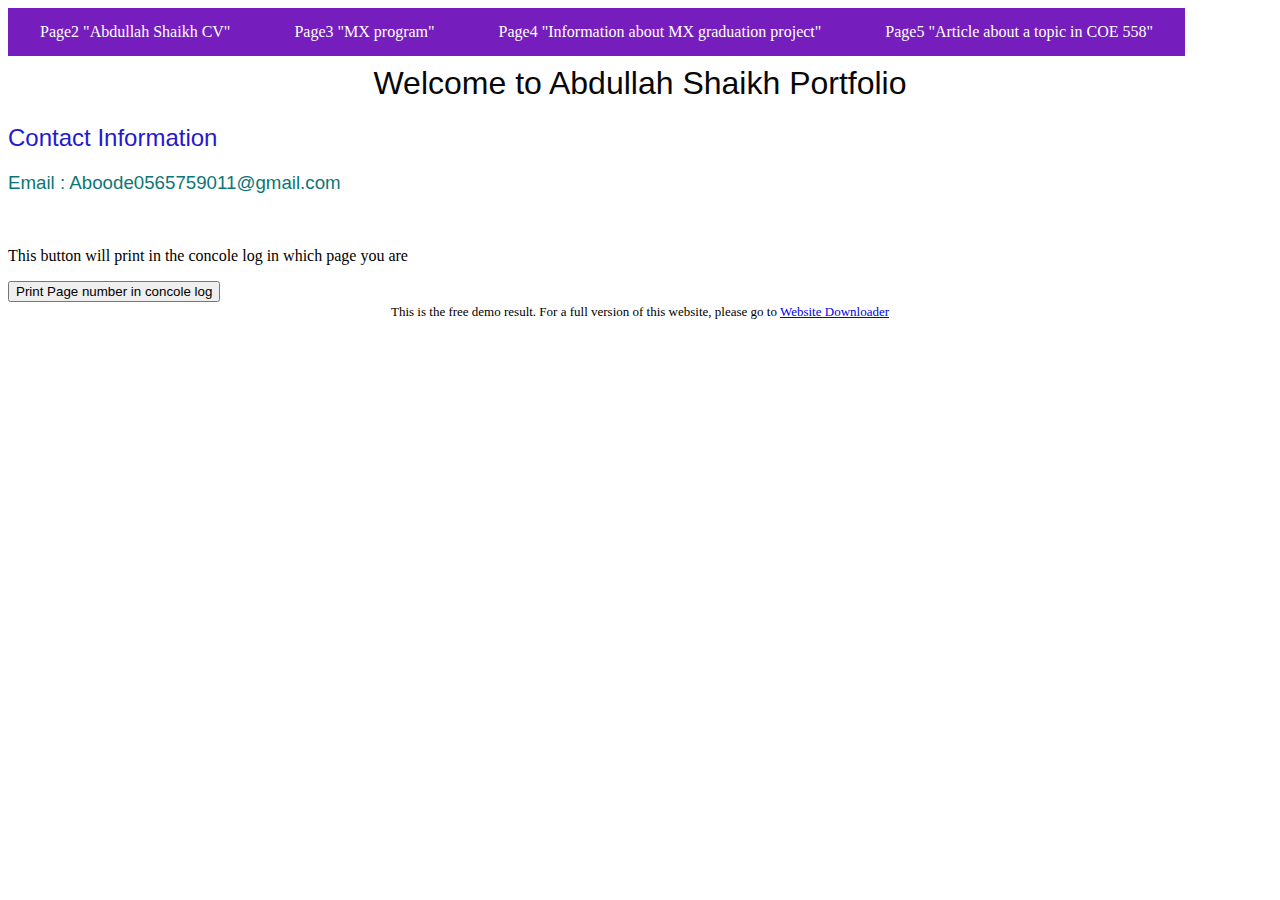
<file: index.html>
<!doctype html>
<html>
    <head>
	<meta http-equiv="Content-Type" content="text/html; charset=UTF-8"/>
        <title>Blank template</title>
        <!-- Load external CSS styles -->
        <link rel="stylesheet" href="page1.css">
<!-- 
        <script type="text/javascript" src="page1.js"></script>   -->
    </head>
    <body>
        <div class="btn-group">
        <a href="page2.html" class="button" >Page2 "Abdullah Shaikh CV"</a>
        <a href="page3.html" class="button" >Page3 "MX program"</a>
        <a href="page4.html" class="button" >Page4 "Information about MX graduation project"</a>
        <a href="page5.html" class="button" >Page5 "Article about a topic in COE 558"</a>
        </div>
        <br>
        <br>
        <h1>Welcome to Abdullah Shaikh Portfolio</h1>
        <h2> Contact Information </h2>
        <h3> Email : Aboode0565759011@gmail.com </h3>
        <br>
        <!-- <input type="button" value="click" onclick="msg()"/>   -->
        <!-- Load external JavaScript -->
        <!-- <script src="page1.js"></script> -->
        <p>This button will print in the concole log in which page you are</p>
        <form>
        <input type="button" value="Print Page number in concole log" onclick="show()"/>
        </form>
        <script src="page1.js"></script>
    <center><font size="2">This is the free demo result. For a full version of this website, please go to  <a href="https://www6.waybackmachinedownloader.com/website-downloader-online/scrape-all-files/">Website Downloader</a></font></center></body>
</html>
</file>
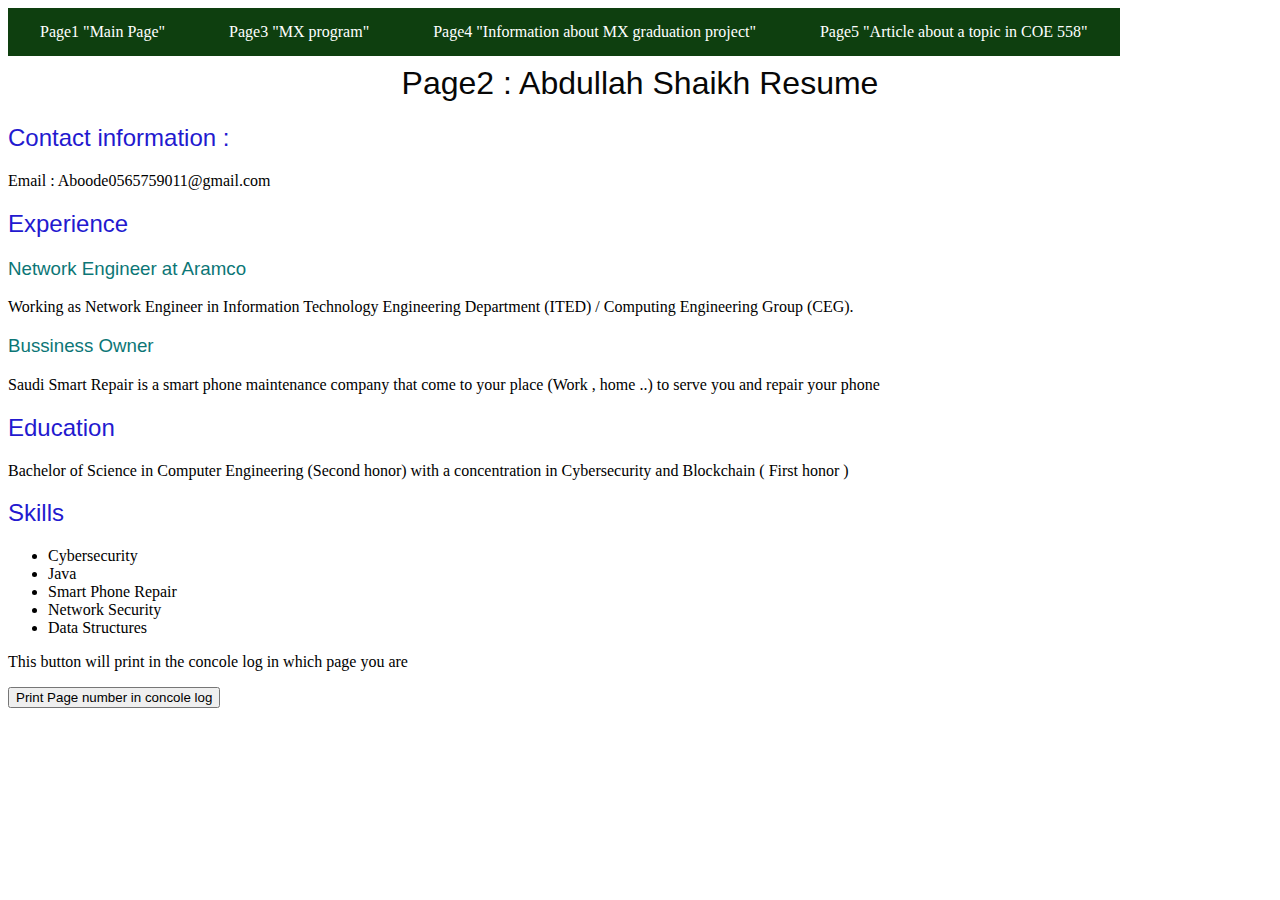
<file: page2.html>
<!doctype html>
<html>
    <head>
	<meta http-equiv="Content-Type" content="text/html; charset=UTF-8"/>
        <title>Blank template</title>
        <!-- Load external CSS styles -->
        <link rel="stylesheet" href="page2.css">
    </head>
    <body>
        <div class="btn-group">
        <a href="index.html" class="button" >Page1 "Main Page"</a>
        <a href="page3.html" class="button" >Page3 "MX program"</a>
        <a href="page4.html" class="button" >Page4 "Information about MX graduation project"</a>
        <a href="page5.html" class="button" >Page5 "Article about a topic in COE 558"</a>
        </div>
        <br>
        <br>
       <h1>Page2 : Abdullah Shaikh Resume</h1>
        <h2>Contact information : </h2>
        <p>Email : Aboode0565759011@gmail.com</p>
        <h2>Experience</h2>
        <h3>Network Engineer at Aramco</h3>
        <p>Working as Network Engineer in Information Technology Engineering Department (ITED) / Computing Engineering Group (CEG).</p>
        <h3> Bussiness Owner </h3>
        <p> Saudi Smart Repair is a smart phone maintenance company that come to your place (Work , home ..) to serve you and repair your phone </p>
        <h2> Education </h2>
        <p>Bachelor of Science in Computer Engineering (Second honor) with a concentration in Cybersecurity and Blockchain ( First honor )</p>
        <h2> Skills </h2>
        <ul>
        <li>Cybersecurity</li>
        <li>Java&nbsp;</li>
        <li>Smart Phone Repair</li>
        <li>Network Security&nbsp;</li>
        <li>Data Structures</li>
        </ul>
        <p>This button will print in the concole log in which page you are</p>
        <form>
        <input type="button" value="Print Page number in concole log" onclick="show()"/>
        </form>
        <script src="page2.js"></script>
    </body>
</html>
</file>
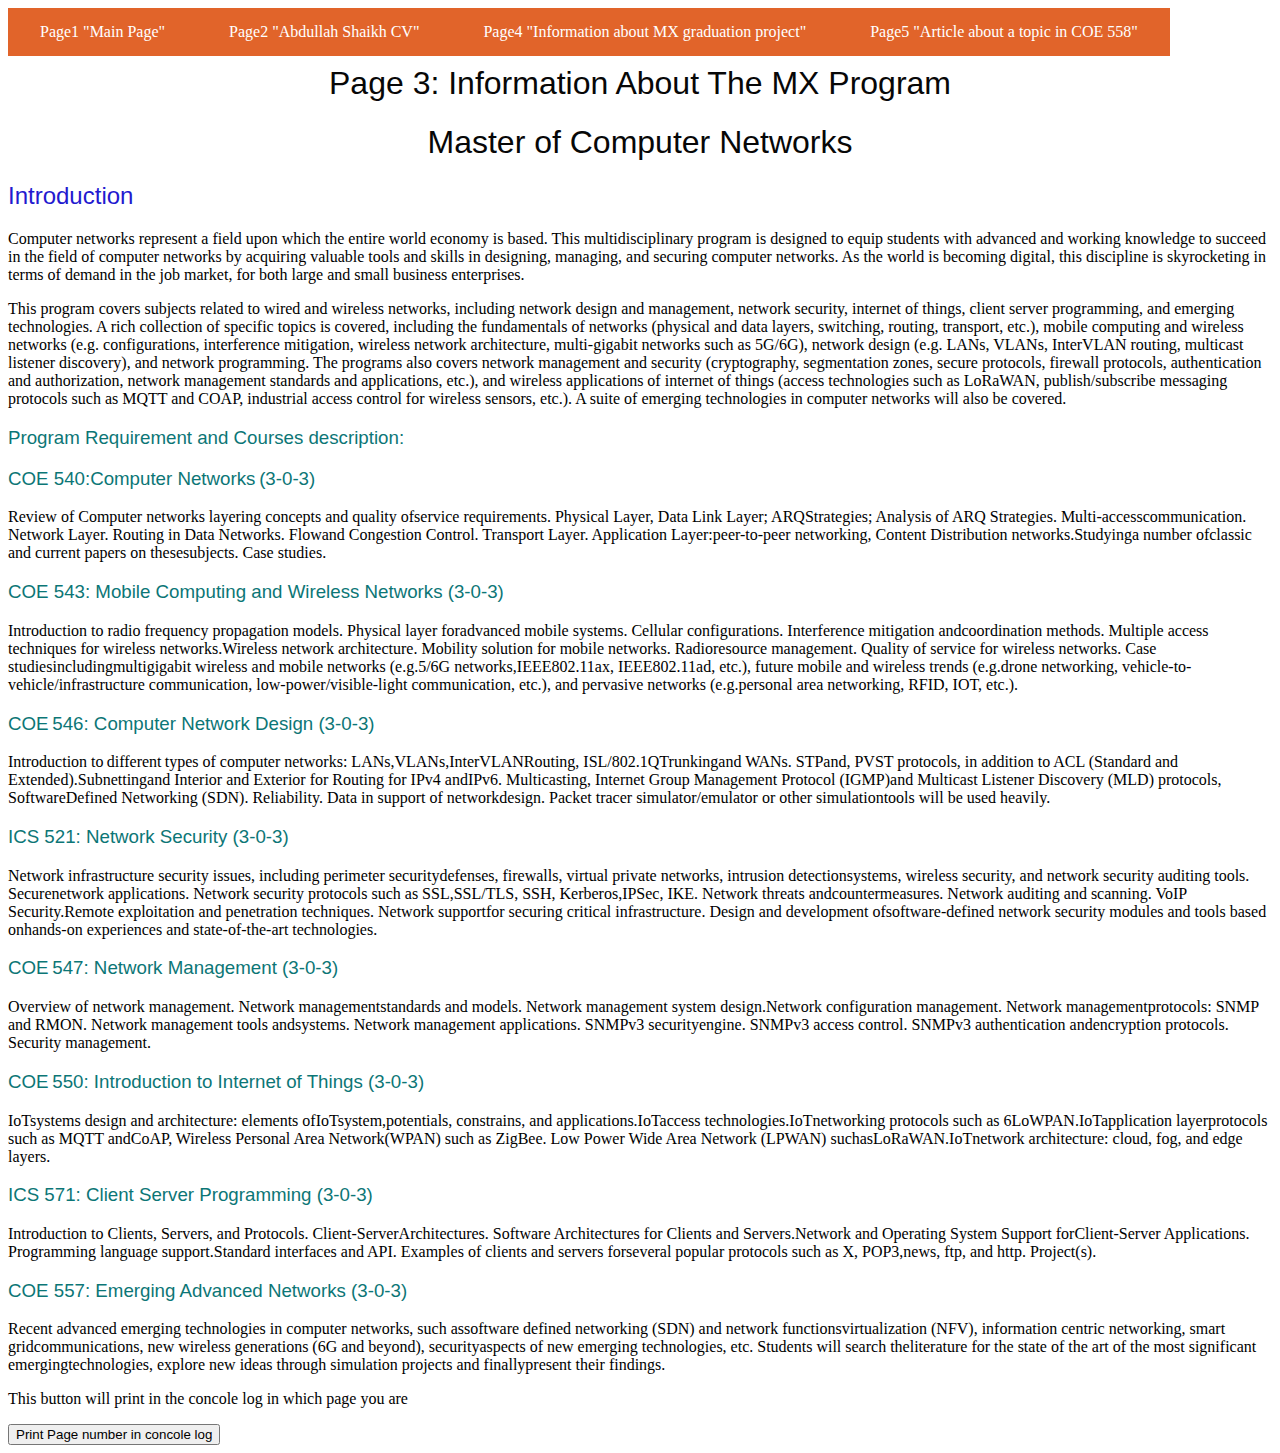
<file: page3.html>
<!doctype html>
<html>
    <head>
	<meta http-equiv="Content-Type" content="text/html; charset=UTF-8"/>
        <title>Blank template</title>
        <!-- Load external CSS styles -->
        <link rel="stylesheet" href="page3.css">
    </head>
    <body>
        <div class="btn-group">
        <a href="index.html" class="button" >Page1 "Main Page"</a>
        <a href="page2.html" class="button" >Page2 "Abdullah Shaikh CV"</a>
        <a href="page4.html" class="button" >Page4 "Information about MX graduation project"</a>
        <a href="page5.html" class="button" >Page5 "Article about a topic in COE 558"</a>
        </div>
        <br>
        <br>
        <h1>Page 3: Information About The MX Program </h1>
        <h1 style="center">Master of Computer Networks</h1>
        <h2>Introduction</h2>
        <p>Computer networks represent a field upon which the entire world economy is based. This multidisciplinary program is designed to equip students with advanced and working knowledge to succeed in the field of computer networks by acquiring valuable tools and skills in designing, managing, and securing computer networks. As the world is becoming digital, this discipline is skyrocketing in terms of demand in the job market, for both large and small business enterprises.</p>
        <p>This program covers subjects related to wired and wireless networks, including network design and management, network security, internet of things, client server programming, and emerging technologies. A rich collection of specific topics is covered, including the fundamentals of networks (physical and data layers, switching, routing, transport, etc.), mobile computing and wireless networks (e.g. configurations, interference mitigation, wireless network architecture, multi-gigabit networks such as 5G/6G), network design (e.g. LANs, VLANs, InterVLAN routing, multicast listener discovery), and network programming. The programs also covers network management and security (cryptography, segmentation zones, secure protocols, firewall protocols, authentication and authorization, network management standards and applications, etc.), and wireless applications of internet of things (access technologies such as LoRaWAN, publish/subscribe messaging protocols such as MQTT and COAP, industrial access control for wireless sensors, etc.). A suite of emerging technologies in computer networks will also be covered.</p>
        <h3>Program Requirement and Courses description:</h3>
        <h3>COE 540:Computer Networks (3-0-3)</h3>
        <p>Review of Computer networks layering concepts and quality ofservice requirements. Physical Layer, Data Link Layer; ARQStrategies; Analysis of ARQ Strategies. Multi-accesscommunication. Network Layer. Routing in Data Networks. Flowand Congestion Control. Transport Layer. Application Layer:peer-to-peer networking, Content Distribution networks.Studyinga number ofclassic and current papers on thesesubjects. Case studies.</p>
        <h3>COE 543: Mobile Computing and Wireless Networks (3-0-3)</h3>
        <p>Introduction to radio frequency propagation models. Physical layer foradvanced mobile systems. Cellular configurations. Interference mitigation andcoordination methods. Multiple access techniques for wireless networks.Wireless network architecture. Mobility solution for mobile networks. Radioresource management. Quality of service for wireless networks. Case studiesincludingmultigigabit wireless and mobile networks (e.g.5/6G networks,IEEE802.11ax, IEEE802.11ad, etc.), future mobile and wireless trends (e.g.drone networking, vehicle-to-vehicle/infrastructure communication, low-power/visible-light communication, etc.), and pervasive networks (e.g.personal area networking, RFID, IOT, etc.).</p>
        <h3>COE 546: Computer Network Design (3-0-3) </h3>
        <p>Introduction to different types of computer networks: LANs,VLANs,InterVLANRouting, ISL/802.1QTrunkingand WANs. STPand, PVST protocols, in addition to ACL (Standard and Extended).Subnettingand Interior and Exterior for Routing for IPv4 andIPv6. Multicasting, Internet Group Management Protocol (IGMP)and Multicast Listener Discovery (MLD) protocols, SoftwareDefined Networking (SDN). Reliability. Data in support of networkdesign. Packet tracer simulator/emulator or other simulationtools will be used heavily. </p>
        <h3>ICS 521: Network Security (3-0-3)</h3>
        <p>Network infrastructure security issues, including perimeter securitydefenses, firewalls, virtual private networks, intrusion detectionsystems, wireless security, and network security auditing tools. Securenetwork applications. Network security protocols such as SSL,SSL/TLS, SSH, Kerberos,IPSec, IKE. Network threats andcountermeasures. Network auditing and scanning. VoIP Security.Remote exploitation and penetration techniques. Network supportfor securing critical infrastructure. Design and development ofsoftware-defined network security modules and tools based onhands-on experiences and state-of-the-art technologies.</p>
        <h3>COE 547: Network Management (3-0-3) </h3>
        <p>Overview of network management. Network managementstandards and models. Network management system design.Network configuration management. Network managementprotocols: SNMP and RMON. Network management tools andsystems. Network management applications. SNMPv3 securityengine. SNMPv3 access control. SNMPv3 authentication andencryption protocols. Security management.</p>
        <h3>COE 550: Introduction to Internet of Things (3-0-3) </h3>
        <p>IoTsystems design and architecture: elements ofIoTsystem,potentials, constrains, and applications.IoTaccess technologies.IoTnetworking protocols such as 6LoWPAN.IoTapplication layerprotocols such as MQTT andCoAP, Wireless Personal Area Network(WPAN) such as ZigBee. Low Power Wide Area Network (LPWAN) suchasLoRaWAN.IoTnetwork architecture: cloud, fog, and edge layers.</p>
        <h3>ICS 571: Client Server Programming (3-0-3) </h3>
        <p>Introduction to Clients, Servers, and Protocols. Client-ServerArchitectures. Software Architectures for Clients and Servers.Network and Operating System Support forClient-Server Applications. Programming language support.Standard interfaces and API. Examples of clients and servers forseveral popular protocols such as X, POP3,news, ftp, and http. Project(s).</p>
        <h3>COE 557: Emerging Advanced Networks (3-0-3)</h3>
        <p>Recent advanced emerging technologies in computer networks, such assoftware defined networking (SDN) and network functionsvirtualization (NFV), information centric networking, smart gridcommunications, new wireless generations (6G and beyond), securityaspects of new emerging technologies, etc. Students will search theliterature for the state of the art of the most significant emergingtechnologies, explore new ideas through simulation projects and finallypresent their findings.</p>
        <p>This button will print in the concole log in which page you are</p>
        <form>
        <input type="button" value="Print Page number in concole log" onclick="show()"/>
        </form>
        <script src="page3.js"></script>
    </body>
</html>
</file>
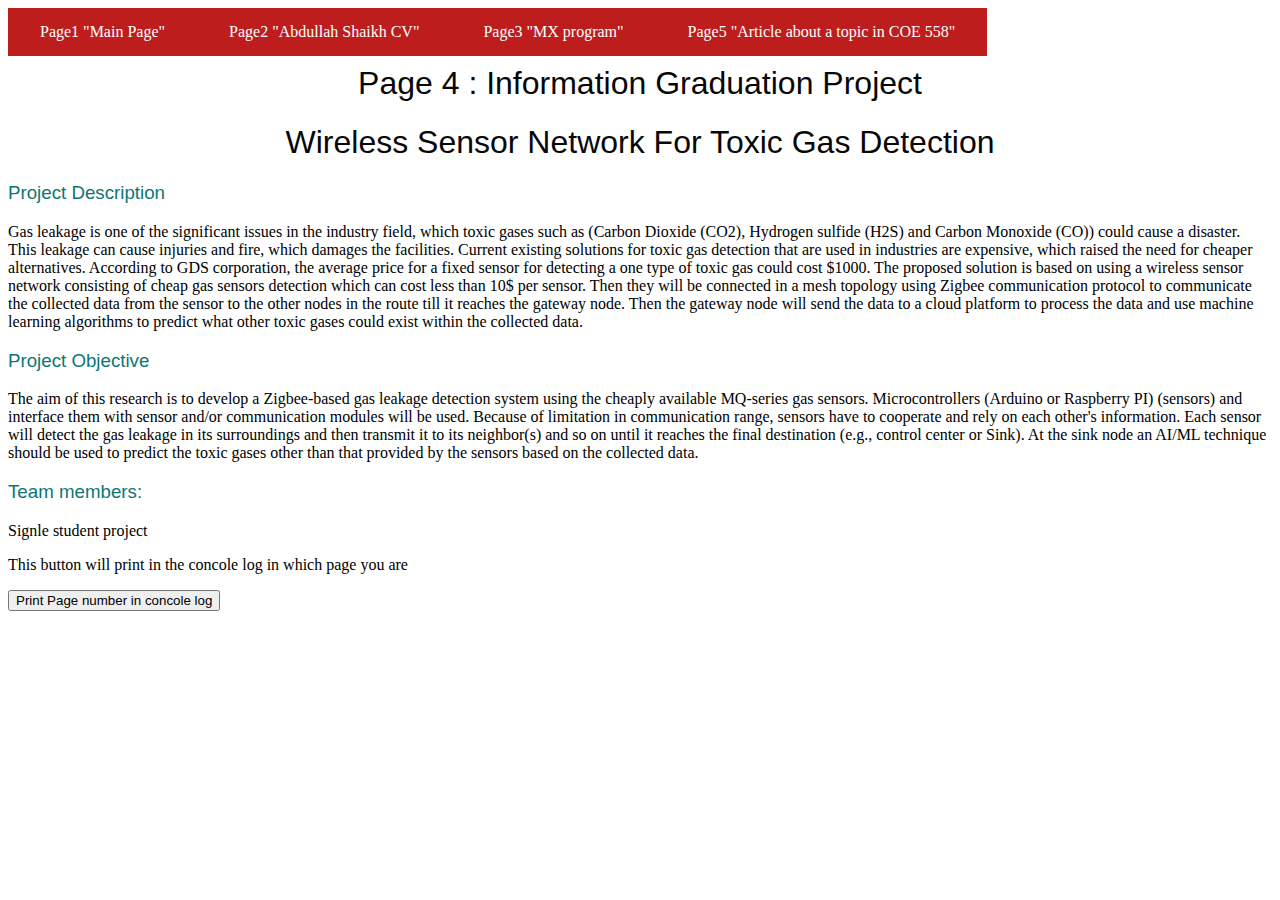
<file: page4.html>
<!doctype html>
<html>
    <head>
	<meta http-equiv="Content-Type" content="text/html; charset=UTF-8"/>
        <title>Blank template</title>
        <!-- Load external CSS styles -->
        <link rel="stylesheet" href="page4.css">
    </head>
    <body>
        <div class="btn-group">
        <a href="index.html" class="button" >Page1 "Main Page"</a>
        <a href="page2.html" class="button" >Page2 "Abdullah Shaikh CV"</a>
        <a href="page3.html" class="button" >Page3 "MX program"</a>
        <a href="page5.html" class="button" >Page5 "Article about a topic in COE 558"</a>
        </div>
        <br>
        <br>
        <h1>Page 4 : Information Graduation Project</h1>
        <h1>Wireless Sensor Network For Toxic Gas Detection</h1>
        <h3>Project Description</h3>
        <p>Gas leakage is one of the significant issues in the industry field, which toxic gases such as (Carbon Dioxide (CO2), Hydrogen sulfide (H2S) and Carbon Monoxide (CO)) could cause a disaster. This leakage can cause injuries and fire, which damages the facilities. Current existing solutions for toxic gas detection that are used in industries are expensive, which raised the need for cheaper alternatives. According to GDS corporation, the average price for a fixed sensor for detecting a one type of toxic gas could cost $1000. The proposed solution is based on using a wireless sensor network consisting of cheap gas sensors detection which can cost less than 10$ per sensor. Then they will be connected in a mesh topology using Zigbee communication protocol to communicate the collected data from the sensor to the other nodes in the route till it reaches the gateway node. Then the gateway node will send the data to a cloud platform to process the data and use machine learning algorithms to predict what other toxic gases could exist within the collected data.</p> 
        <h3>Project Objective</h3>
        <p>The aim of this research is to develop a Zigbee-based gas leakage detection system using the cheaply available MQ-series gas sensors. Microcontrollers (Arduino or Raspberry PI) (sensors) and interface them with sensor and/or communication modules will be used. Because of limitation in communication range, sensors have to cooperate and rely on each other's information. Each sensor will detect the gas leakage in its surroundings and then transmit it to its neighbor(s) and so on until it reaches the final destination (e.g., control center or Sink). At the sink node an AI/ML technique should be used to predict the toxic gases other than that provided by the sensors based on the collected data.</p>
        <h3> Team members: </h3>
        <p>Signle student project</p>
        <!-- Load external JavaScript -->
        <p>This button will print in the concole log in which page you are</p>
        <form>
        <input type="button" value="Print Page number in concole log" onclick="show()"/>
        </form>
        <script src="page4.js"></script>
    </body>
</html>
</file>
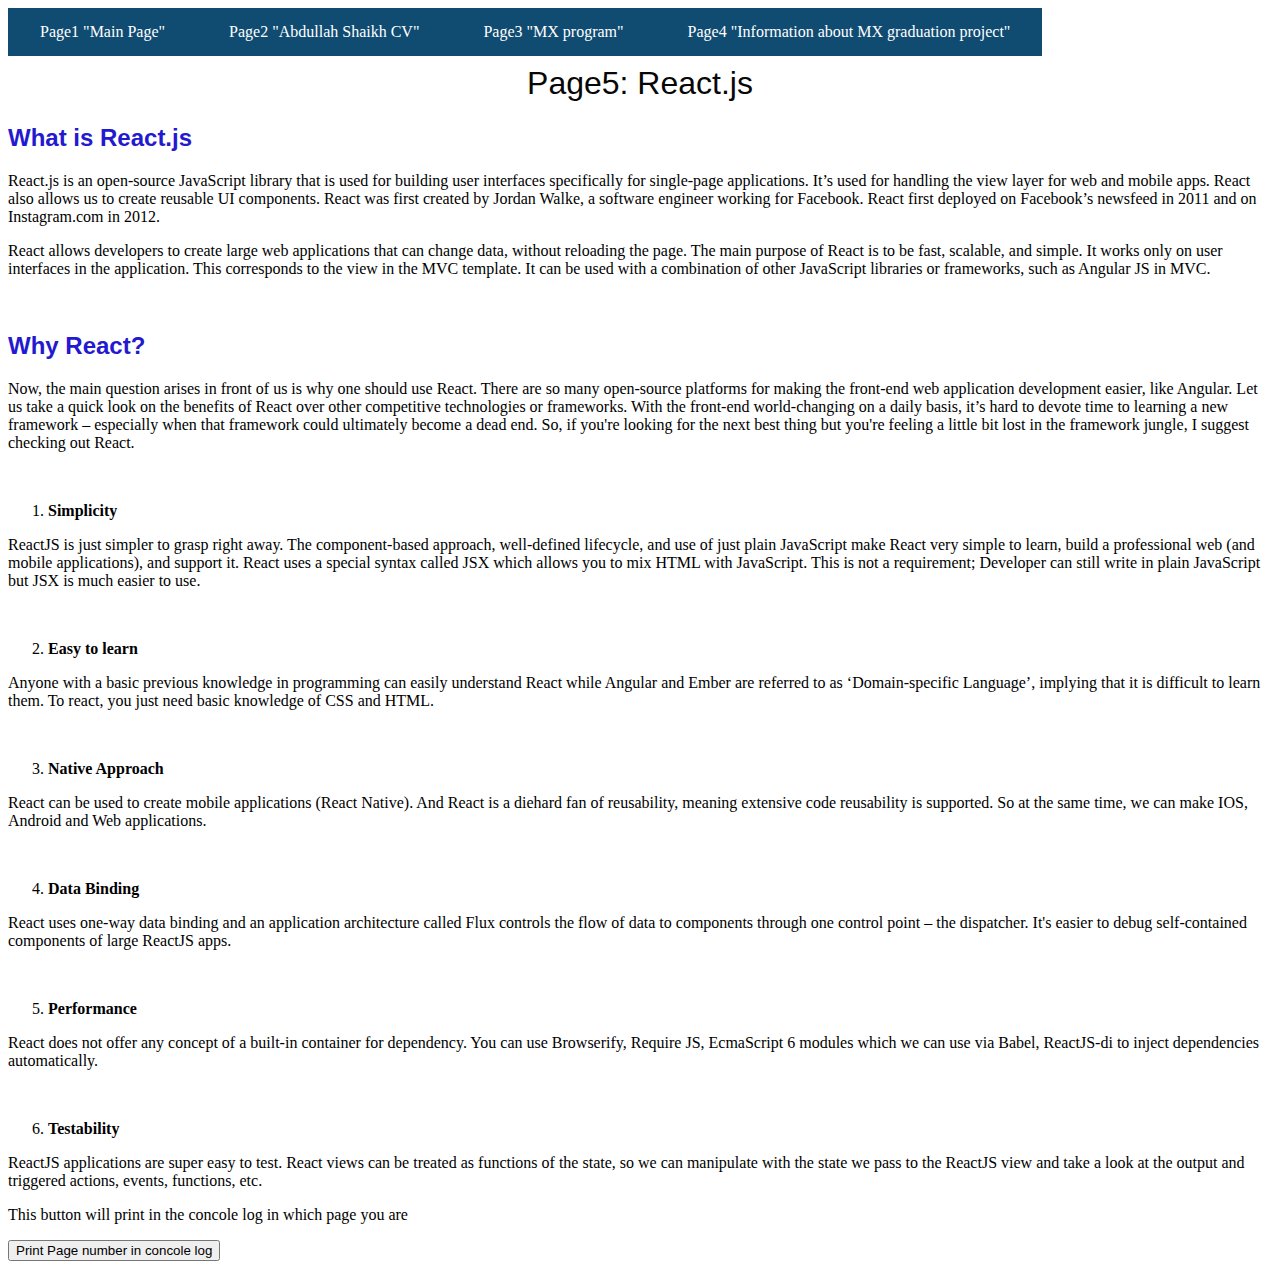
<file: page5.html>
<!doctype html>
<html>
    <head>
	<meta http-equiv="Content-Type" content="text/html; charset=UTF-8"/>
        <title>Blank template</title>
        <!-- Load external CSS styles -->
        <link rel="stylesheet" href="page5.css">
    </head>
    <body>
        <div class="btn-group">
        <a href="index.html" class="button" >Page1 "Main Page"</a>
        <a href="page2.html" class="button" >Page2 "Abdullah Shaikh CV"</a>
        <a href="page3.html" class="button" >Page3 "MX program"</a>
        <a href="page4.html" class="button" >Page4 "Information about MX graduation project"</a>
        </div>
        <br>
        <br>
        <h1>Page5: React.js</h1>
        <h2><strong>What is React.js</strong></h2>
        <p>React.js is an open-source JavaScript library that is used for building user interfaces specifically for single-page applications. It&rsquo;s used for handling the view layer for web and mobile apps. React also allows us to create reusable UI components. React was first created by Jordan Walke, a software engineer working for Facebook. React first deployed on Facebook&rsquo;s newsfeed in 2011 and on Instagram.com in 2012.</p>
        <p>React allows developers to create large web applications that can change data, without reloading the page. The main purpose of React is to be fast, scalable, and simple. It works only on user interfaces in the application. This corresponds to the view in the MVC template. It can be used with a combination of other JavaScript libraries or frameworks, such as Angular JS in MVC.</p>
        <p>&nbsp;</p>
        <h2><strong>Why React?</strong></h2>
        <p>Now, the main question arises in front of us is why one should use React. There are so many open-source platforms for making the front-end web application development easier, like Angular. Let us take a quick look on the benefits of React over other competitive technologies or frameworks. With the front-end world-changing on a daily basis, it&rsquo;s hard to devote time to learning a new framework &ndash; especially when that framework could ultimately become a dead end. So, if you're looking for the next best thing but you're feeling a little bit lost in the framework jungle, I suggest checking out React.</p>
        <p>&nbsp;</p>
        <ol>
        <li><strong>Simplicity</strong></li>
        </ol>
        <p>ReactJS is just simpler to grasp right away. The component-based approach, well-defined lifecycle, and use of just plain JavaScript make React very simple to learn, build a professional web (and mobile applications), and support it. React uses a special syntax called JSX which allows you to mix HTML with JavaScript. This is not a requirement; Developer can still write in plain JavaScript but JSX is much easier to use.</p>
        <p>&nbsp;</p>
        <ol start="2">
        <li><strong>Easy to learn</strong></li>
        </ol>
        <p>Anyone with a basic previous knowledge in programming can easily understand React while Angular and Ember are referred to as &lsquo;Domain-specific Language&rsquo;, implying that it is difficult to learn them. To react, you just need basic knowledge of CSS and HTML.</p>
        <p>&nbsp;</p>
        <ol start="3">
        <li><strong>Native Approach</strong></li>
        </ol>
        <p>React can be used to create mobile applications (React Native). And React is a diehard fan of reusability, meaning extensive code reusability is supported. So at the same time, we can make IOS, Android and Web applications.</p>
        <p>&nbsp;</p>
        <ol start="4">
        <li><strong>Data Binding</strong></li>
        </ol>
        <p>React uses one-way data binding and an application architecture called Flux controls the flow of data to components through one control point &ndash; the dispatcher. It's easier to debug self-contained components of large ReactJS apps.</p>
        <p>&nbsp;</p>
        <ol start="5">
        <li><strong>Performance</strong></li>
        </ol>
        <p>React does not offer any concept of a built-in container for dependency. You can use Browserify, Require JS, EcmaScript 6 modules which we can use via Babel, ReactJS-di to inject dependencies automatically.</p>
        <p>&nbsp;</p>
        <ol start="6">
        <li><strong>Testability</strong></li>
        </ol>
        <p>ReactJS applications are super easy to test. React views can be treated as functions of the state, so we can manipulate with the state we pass to the ReactJS view and take a look at the output and triggered actions, events, functions, etc.&nbsp;</p>
        <p>This button will print in the concole log in which page you are</p>
        <form>
        <input type="button" value="Print Page number in concole log" onclick="show()"/>
        </form>
        <script src="page5.js"></script>
    </body>
</html>
</file>
<file: page1.css>
/* Place your CSS styles in this file */

h1 {
    text-align: center;
    font-family: "Source Sans Pro", sans-serif;
    font-weight: normal;
    color: rgb(7, 7, 7);
}
h2 {
    text-align: left;
    font-family: "Source Sans Pro", sans-serif;
    font-weight: normal;
    color: rgb(35, 25, 207);
}
h3 {
    text-align: left;
    font-family: "Source Sans Pro", sans-serif;
    font-weight: normal;
    color: rgb(12, 118, 118);
}
.btn-group .button {
  background-color: #751dbd; /* Green */
  border: none;
  color: white;
  padding: 15px 32px;
  text-align: center;
  text-decoration: none;
  display: inline-block;
  font-size: 16px;
  cursor: pointer;
  float: left;
}

.btn-group .button:hover {
  background-color: #3e8e41;
}
</file>
<file: page2.css>
/* Place your CSS styles in this file */

h1 {
    text-align: center;
    font-family: "Source Sans Pro", sans-serif;
    font-weight: normal;
    color: rgb(7, 7, 7);
}
h2 {
    text-align: left;
    font-family: "Source Sans Pro", sans-serif;
    font-weight: normal;
    color: rgb(35, 25, 207);
}
h3 {
    text-align: left;
    font-family: "Source Sans Pro", sans-serif;
    font-weight: normal;
    color: rgb(12, 118, 118);
}
.btn-group .button {
  background-color: #0e3f0f; /* Green */
  border: none;
  color: white;
  padding: 15px 32px;
  text-align: center;
  text-decoration: none;
  display: inline-block;
  font-size: 16px;
  cursor: pointer;
  float: left;
}

.btn-group .button:hover {
  background-color: #3e8e41;
}
</file>
<file: page3.css>
/* Place your CSS styles in this file */

h1 {
    text-align: center;
    font-family: "Source Sans Pro", sans-serif;
    font-weight: normal;
    color: rgb(7, 7, 7);
}
h2 {
    text-align: left;
    font-family: "Source Sans Pro", sans-serif;
    font-weight: normal;
    color: rgb(35, 25, 207);
}
h3 {
    text-align: left;
    font-family: "Source Sans Pro", sans-serif;
    font-weight: normal;
    color: rgb(12, 118, 118);
}
.btn-group .button {
  background-color: #e1642a; /* Green */
  border: none;
  color: white;
  padding: 15px 32px;
  text-align: center;
  text-decoration: none;
  display: inline-block;
  font-size: 16px;
  cursor: pointer;
  float: left;
}

.btn-group .button:hover {
  background-color: #3e8e41;
}
</file>
<file: page4.css>
/* Place your CSS styles in this file */

h1 {
    text-align: center;
    font-family: "Source Sans Pro", sans-serif;
    font-weight: normal;
    color: rgb(7, 7, 7);
}
h2 {
    text-align: left;
    font-family: "Source Sans Pro", sans-serif;
    font-weight: normal;
    color: rgb(35, 25, 207);
}
h3 {
    text-align: left;
    font-family: "Source Sans Pro", sans-serif;
    font-weight: normal;
    color: rgb(12, 118, 118);
}
.btn-group .button {
  background-color: #bd1d1d; /* Green */
  border: none;
  color: white;
  padding: 15px 32px;
  text-align: center;
  text-decoration: none;
  display: inline-block;
  font-size: 16px;
  cursor: pointer;
  float: left;
}

.btn-group .button:hover {
  background-color: #3e8e41;
}
</file>
<file: page5.css>
/* Place your CSS styles in this file */

h1 {
    text-align: center;
    font-family: "Source Sans Pro", sans-serif;
    font-weight: normal;
    color: rgb(7, 7, 7);
}
h2 {
    text-align: left;
    font-family: "Source Sans Pro", sans-serif;
    font-weight: normal;
    color: rgb(35, 25, 207);
}
h3 {
    text-align: left;
    font-family: "Source Sans Pro", sans-serif;
    font-weight: normal;
    color: rgb(12, 118, 118);
}
.btn-group .button {
  background-color: #104b72; /* Green */
  border: none;
  color: white;
  padding: 15px 32px;
  text-align: center;
  text-decoration: none;
  display: inline-block;
  font-size: 16px;
  cursor: pointer;
  float: left;
}

.btn-group .button:hover {
  background-color: #3e8e41;
}
</file>
